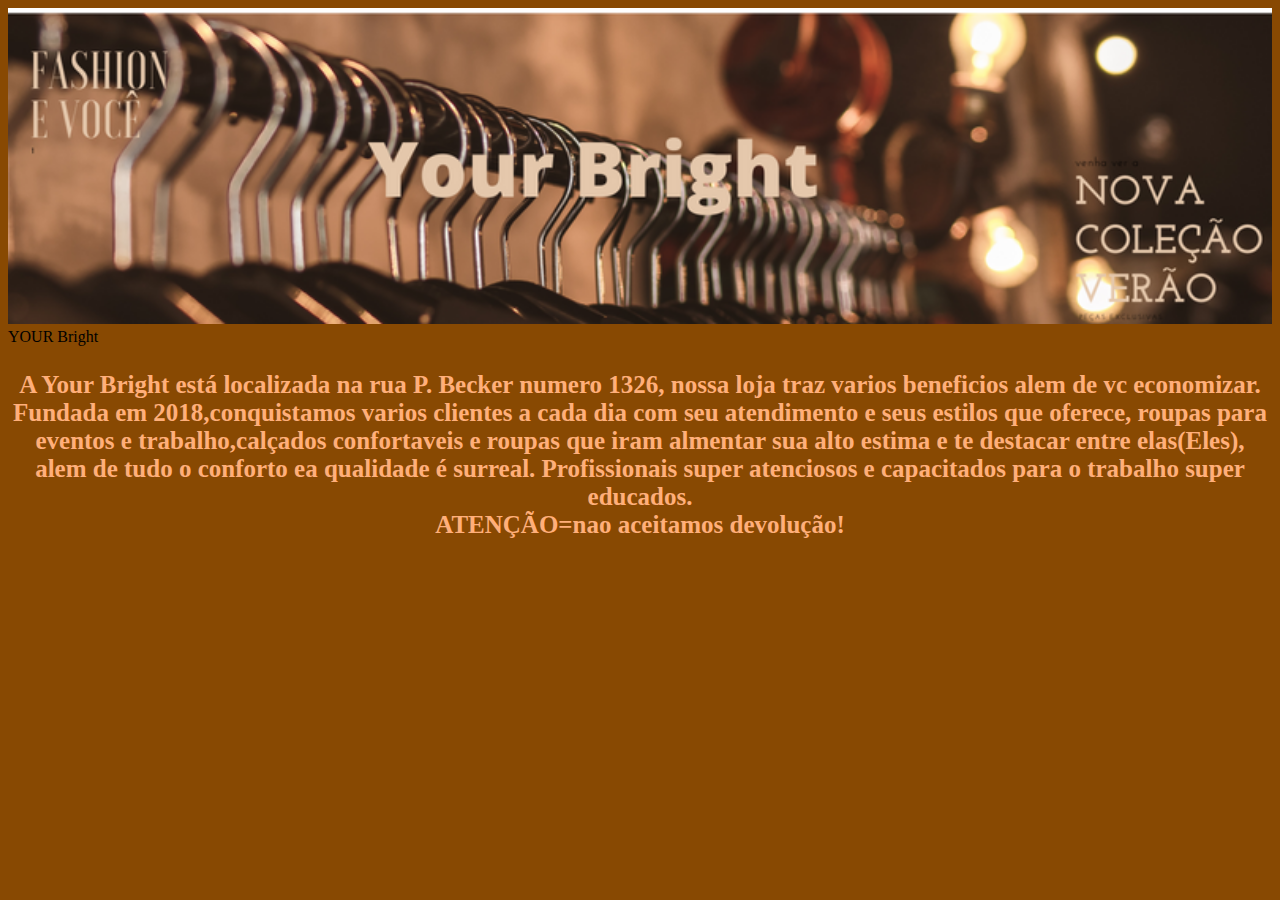
<file: index.html>
<!DOCTYPE html>
<html lang="pt-br">
<head>
    <link rel="stylesheet" href="style.css">
    <meta charset="UTF-8">
    <meta http-equiv="X-UA-Compatible" content="IE=edge">
    <meta name="viewport" content="width=device-width, initial-scale=1.0">
    <title>Your Bright</title>
</head>
<body>
<img id="loja" src="Your Bright.png"
<h1>YOUR Bright</h1>
<p>A Your Bright está localizada na rua P. Becker numero 1326, nossa loja traz varios beneficios alem de vc economizar.
    Fundada em 2018,conquistamos varios clientes a cada dia com seu atendimento e seus estilos que oferece,
     roupas para eventos e trabalho,calçados confortaveis e roupas que iram almentar sua alto estima e te destacar entre elas(Eles),
      alem de tudo o conforto ea qualidade é surreal.
       Profissionais super atenciosos e capacitados para o trabalho super educados.<BR> 
    
      ATENÇÃO=nao aceitamos devolução!</p>

</P>
</body>
</html>
</file>
<file: style.css>
body{
background-color:rgb(136, 73, 2)
}
h1{
color:#000000;
font-family: ;
background:;
text-align: center;
}
p{
color: rgb(255, 175, 122) ;
font-family: ;
font-size: 25px ; 
font-weight: bold;
text-align: center;
}
#loja {
width: 100%;
}
</file>
